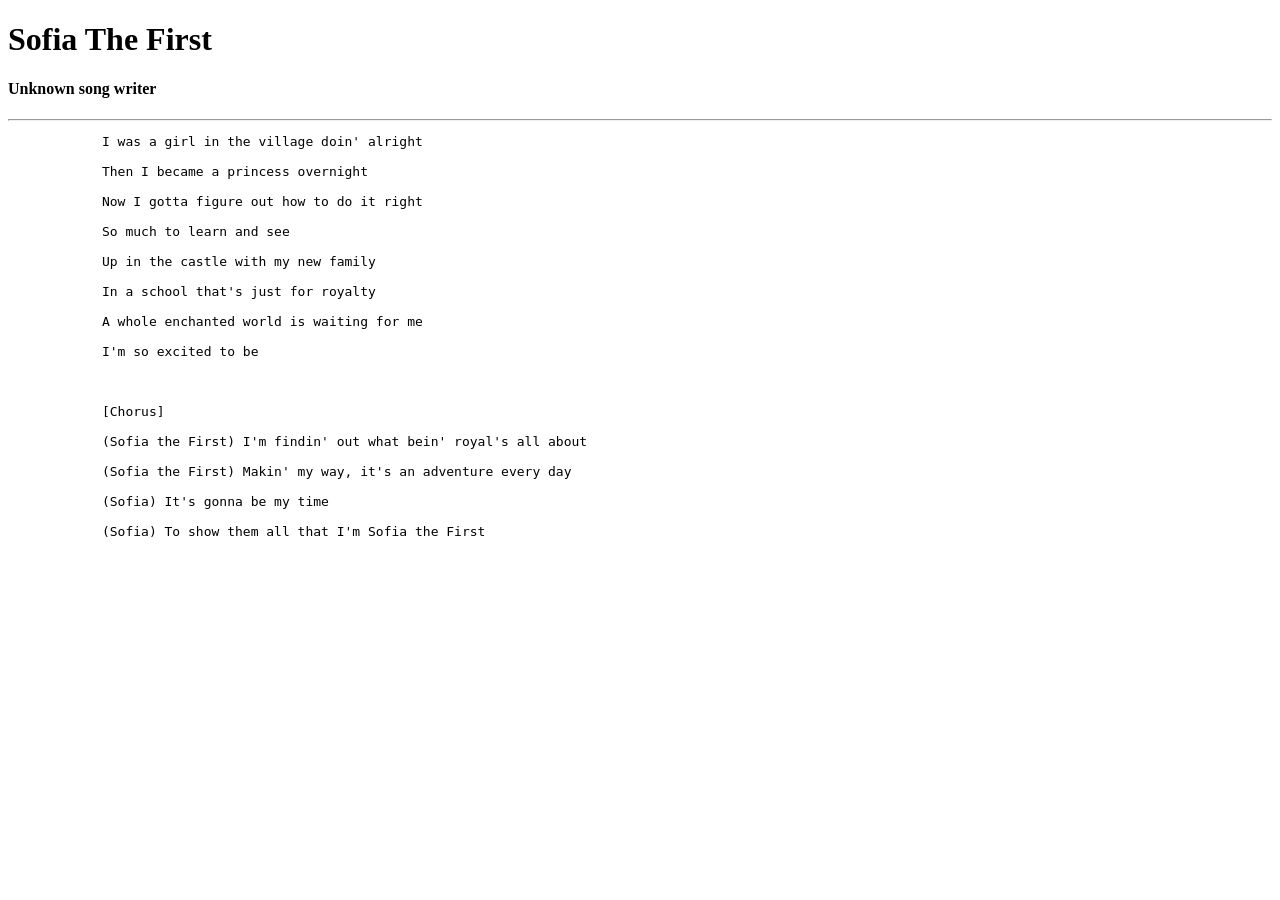
<file: lyrics.html>
<!DOCTYPE html>
<html>
    <head>
        <title>My Song Lyrics</title>
    </head>
    <body>
        <h1>Sofia The First</h1>
        <h4>Unknown song writer</h4>
        <hr>
        <pre>
            I was a girl in the village doin' alright<br>
            Then I became a princess overnight<br>
            Now I gotta figure out how to do it right<br>
            So much to learn and see<br>
            Up in the castle with my new family<br>
            In a school that's just for royalty<br>
            A whole enchanted world is waiting for me<br>
            I'm so excited to be<br><br>

            [Chorus]<br>
            (Sofia the First) I'm findin' out what bein' royal's all about<br>
            (Sofia the First) Makin' my way, it's an adventure every day<br>
            (Sofia) It's gonna be my time<br>
            (Sofia) To show them all that I'm Sofia the First<br>
        </pre>
    </body>
</html>
</file>
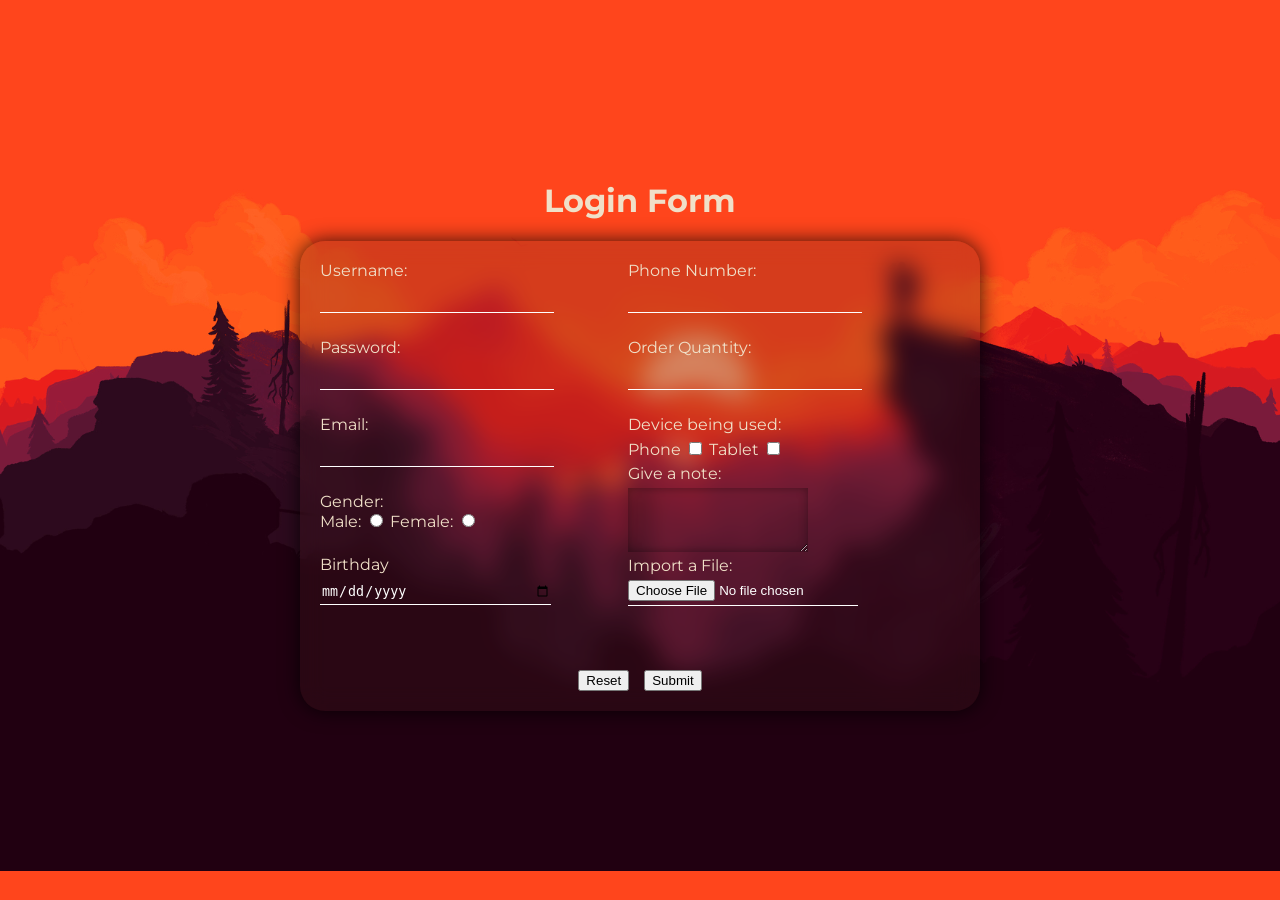
<file: pages/forms.html>
<!DOCTYPE html>
<html lang="en">
    <head>
        <meta charset="UTF-8">
        <meta name="viewport" content="width=device-width, initial-scale=1.0">
        <link rel="icon" href="../images/hotels-fav.jpg" type="image/jpg">
        <link rel="stylesheet" href="../style.css">
        <link rel="preconnect" href="https://fonts.googleapis.com">
        <link rel="preconnect" href="https://fonts.gstatic.com" crossorigin>
        <link href="https://fonts.googleapis.com/css2?family=Montserrat:ital,wght@0,100..900;1,100..900&display=swap" rel="stylesheet">
        <title>Form</title>
    </head>

    <body>
        <h1 align="center">Login Form</h1>
        
        <div class="Form">
            <form action="../index.html" class="formContent">
                <div class="form1">
                    <label for="username" class="labels">Username: </label><br>
                    <input class="inputDetails" type="text" minlength="3" maxlength="10" required id="username"><br>

                    <label for="password" class="labels">Password: </label><br>
                    <input class="inputDetails" type="password" minlength="8" id="password"><br>
                    
                    <label for="email" class="labels">Email: </label><br>
                    <input class="inputDetails" type="email" id="email" required><br>

                    <label for="gender" class="labels"></label>Gender:<br>
                    <label for="male" class="labels">Male: </label>
                    <input type="radio" id="male" name="gender"class="selector">
                    <label for="female" class="labels">Female: </label>
                    <input type="radio" id="female" name="gender" class="selector"> <br>
                    <br>
                    
                    <label for="bday" class="labels">Birthday</label> <br>
                    <input class="inputDetails" type="date" id="bday"><br>
                </div>
                <div class="form2">
                    <label for="phone" class="labels">Phone Number: </label><br>
                    <input class="inputDetails" type="tel" id="phone" pattern="[0-9]{4}-[0-9]{3}-[0-9]{4}"><br>
                    <label for="quantity" class="labels">Order Quantity: </label><br>
                    <input class="inputDetails" type="number" id="quantity"><br>
                    
                    <label for="device" class="labels">Device being used: </label><br>
                    <label for="phone" class="labels">Phone</label>
                    <input type="checkbox" id="phone" name="device" class="selector">
                    <label for="tablet" class="labels">Tablet</label>
                    <input class="selector" type="checkbox" id="tablet" name="device" ><br>
                    
                    <label for="note" class="labels">Give a note: </label><br>
                    <textarea id="note" rows="4" cols="20"></textarea> <br>

                    
                    <label for="file" class="labels">Import a File: </label><br>
                    <input class="inputDetails" type="file" id="file" accept="image/jpeg, image/png"> <br>
                    <br>
                </div>
                <div class="button-section">
                    <input type="reset">
                    <input type="submit">
                </div>
            </form>
        </div>
        
    </body>
</html>
</file>
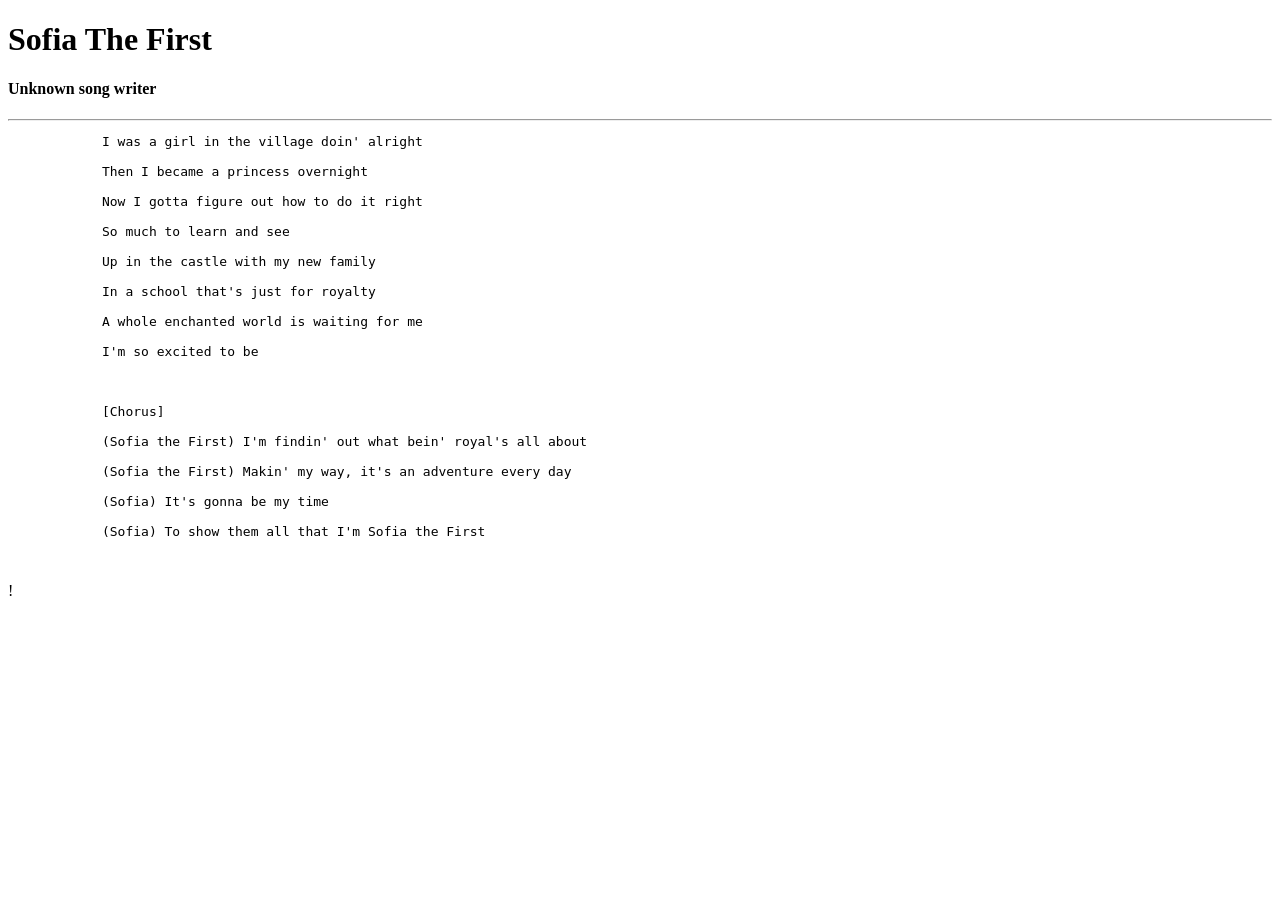
<file: pages/lyrics.html>
<!DOCTYPE html>
<html>
    <head>
        <title>My Song Lyrics</title>
    </head>
    <body>
        <h1>Sofia The First</h1>
        <h4>Unknown song writer</h4>
        <hr>
        <pre>
            I was a girl in the village doin' alright<br>
            Then I became a princess overnight<br>
            Now I gotta figure out how to do it right<br>
            So much to learn and see<br>
            Up in the castle with my new family<br>
            In a school that's just for royalty<br>
            A whole enchanted world is waiting for me<br>
            I'm so excited to be<br><br>

            [Chorus]<br>
            (Sofia the First) I'm findin' out what bein' royal's all about<br>
            (Sofia the First) Makin' my way, it's an adventure every day<br>
            (Sofia) It's gonna be my time<br>
            (Sofia) To show them all that I'm Sofia the First<br>
        </pre>
    </body>
</html>

!
</file>
<file: style.css>
body{
    min-height: 95vh;
    display: flex;
    flex-direction: column;
    justify-content: center;
    align-content: center;
    
    background-image: url(images/form-background.jpg);
    background-size: cover;
    font-family: "Montserrat";
    color: rgb(240, 224, 200);
    font-size: 1em;
}   
.Form{
    border-radius: 25px;
    width: 50vw;
    margin-left: auto;
    margin-right: auto;
    padding: 20px;
    background-color: #4b20203b;
    backdrop-filter: blur(12px);
    -webkit-backdrop-filter: blur(12px);
    box-shadow: 0px 0px 20px rgba(0, 0, 0, 0.79);

    
    
}

.formContent{
    display: flex;
    gap: 20px;
    overflow: auto;
    display: flex;
    flex-wrap: wrap;

}

.form1, .form2{
    width: 45%;
    
}

.button-section {
    width: 100%;
    justify-content: center;
    display: flex;
    flex-wrap: wrap;
    gap: 15px;
}


.labels{
    display: inline-block;
    margin-bottom: 5px;

    
}

.inputDetails{
    display: inline-block;
    border: none;
    border-bottom: 1px solid white;
    height: 25px;
    width: 80%;
    margin-bottom: 25px;
    box-shadow: inset;
    background-color: rgba(255, 255, 255, 0);
    color: white;
}


textarea {
    max-width: 75%;
    background-color: rgba(0, 0, 0, 0.044);
    border: 0px;
    border-style: inset;
    box-shadow: inset 0px 0px 10px rgba(0, 0, 0, 0.378);
}

.selectors{
    border: 0px;

}

@media (max-width: 768px) {
    .Form {
        width: 85%;            /* Give it more room on small screens */
        margin: 15px auto;
    }

    .formContent {
        flex-direction: column; /* Force columns to stack vertically */
        gap: 15px;              /* Tighten the gap for smaller space */
    }

    .form1, .form2 {
        width: 99%;            /* Expand to take up the full width of the form */
    }

    .inputDetails{
        width: 100%;
        justify-content: center;

    }
}
</file>
